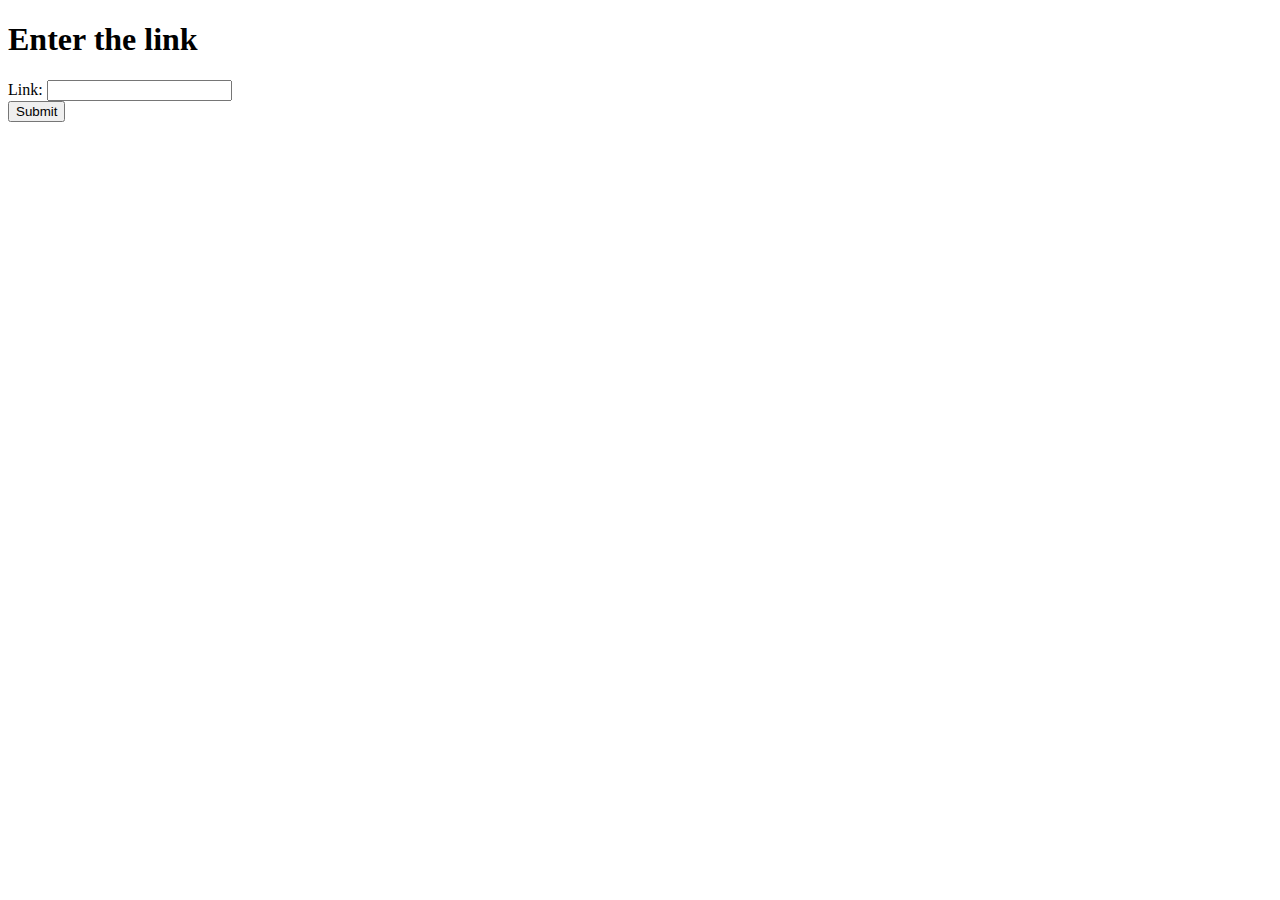
<file: prototype/version 0/templates/home.html>
<!DOCTYPE html>
<html>
<head>
    <meta charset="UTF-8">
    <title>Home</title>
</head>
<body>
    <h1>Enter the link</h1>
    <form action="/" method="POST">
        <label for="link">Link:</label>
        <input type="url" name="link" id="link">
        <br>
        <input type="submit" value="Submit">
    </form>
</body>
</html>
</file>
